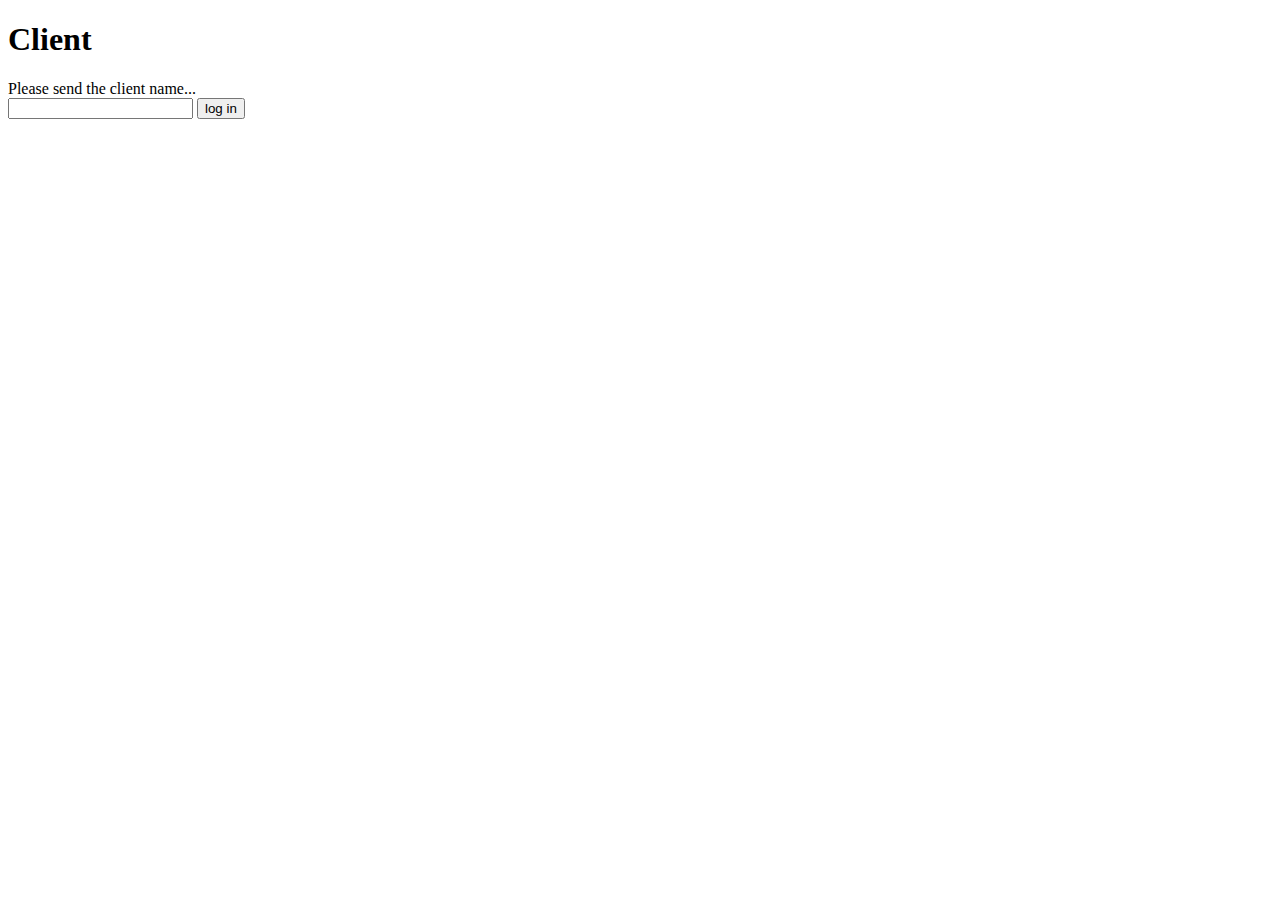
<file: Flask_demo/templates/client.html>
<!DOCTYPE html>
<html lang="en">
<head>
    <meta charset="UTF-8">
    <title>Client</title>
</head>

<body>
<h1>Client</h1>
<div id="tips"> Please send the client name... <br /></div>
<input id="name" type="text" name="username">
<button onclick="choose()">log in</button>

<script type="application/javascript">
    ws = new WebSocket("ws://47.94.6.112:5678/ws")
    //开局连接
    ws.onopen = function(){
        ws.send("admin:123456");
        // ws.send("ypy")
    }
    ws.onmessage = function (rec) {
        document.getElementById("content").innerHTML+=rec.data+"<br/>";
    }
    ws.onclose = function () {
        window.location.reload(); // 重新加载

    }

    function choose(){
        var str = document.getElementById('name').value;
        ws.send(str);
    }

</script>

<div id="content"></div>


</body>
</html>
</file>
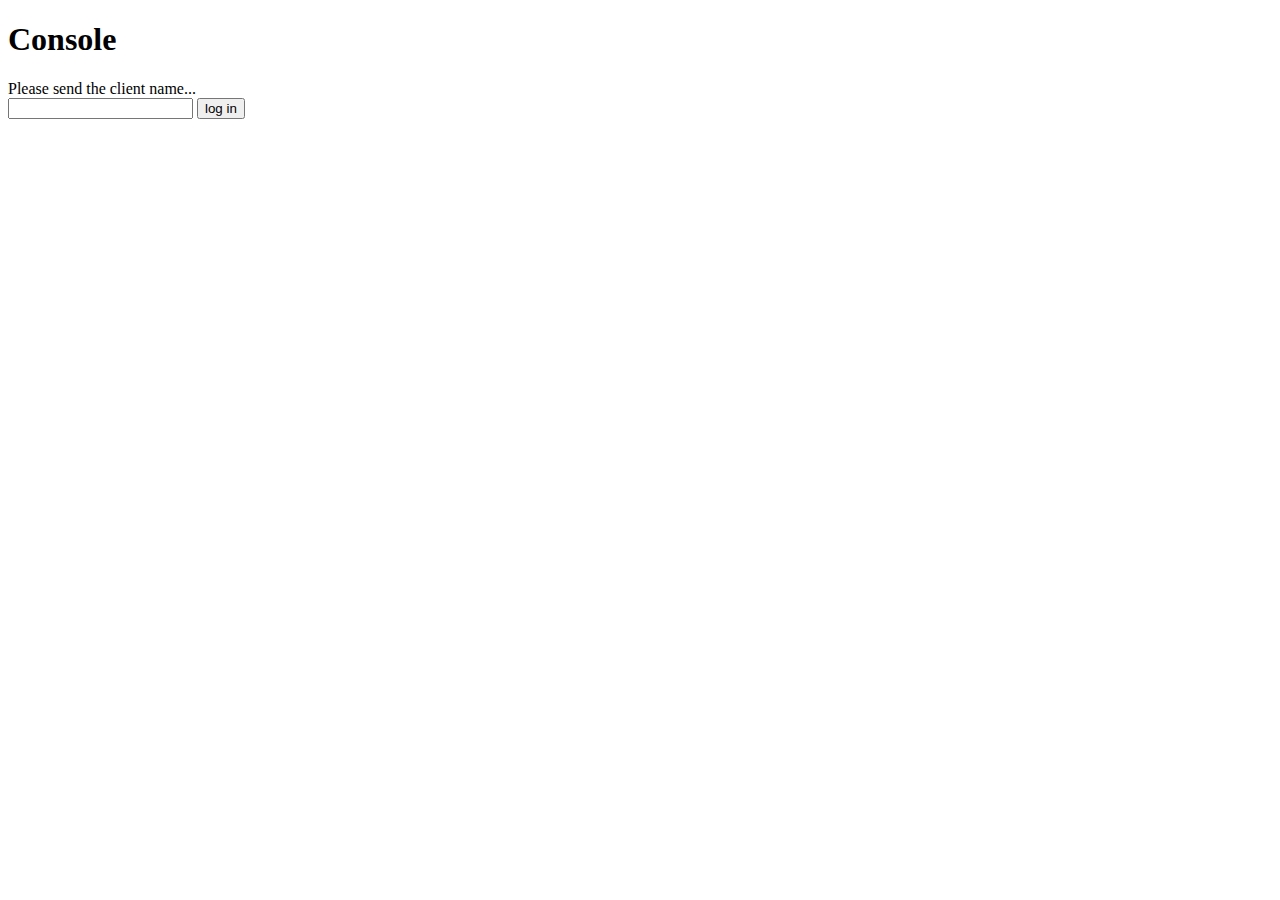
<file: Flask_demo/templates/console.html>
<!DOCTYPE html>
<html lang="en">
<head>
    <meta charset="UTF-8">
    <title>Console</title>
</head>

<h1>Console</h1>
<div id="tips"> Please send the client name... <br /></div>
<input id="name" type="text" name="username">
<button onclick="choose()">log in</button>

<script type="application/javascript">
    ws = new WebSocket("ws://47.94.6.112:5678/ws")
    //开局连接为控制台
    ws.onopen = function(){
        ws.send("console:123456");
        // ws.send("ypy")
    }

    ws.onmessage = function (rec) {
        document.getElementById("content").innerHTML+=rec.data+"<br/>";
    }


    ws.onclose = function () {
        window.location.reload(); // 重新加载

    }

    function choose(){
        var str = document.getElementById('name').value;
        ws.send(str);
    }

</script>

<div id="content"></div>


</body>
</html>
</file>
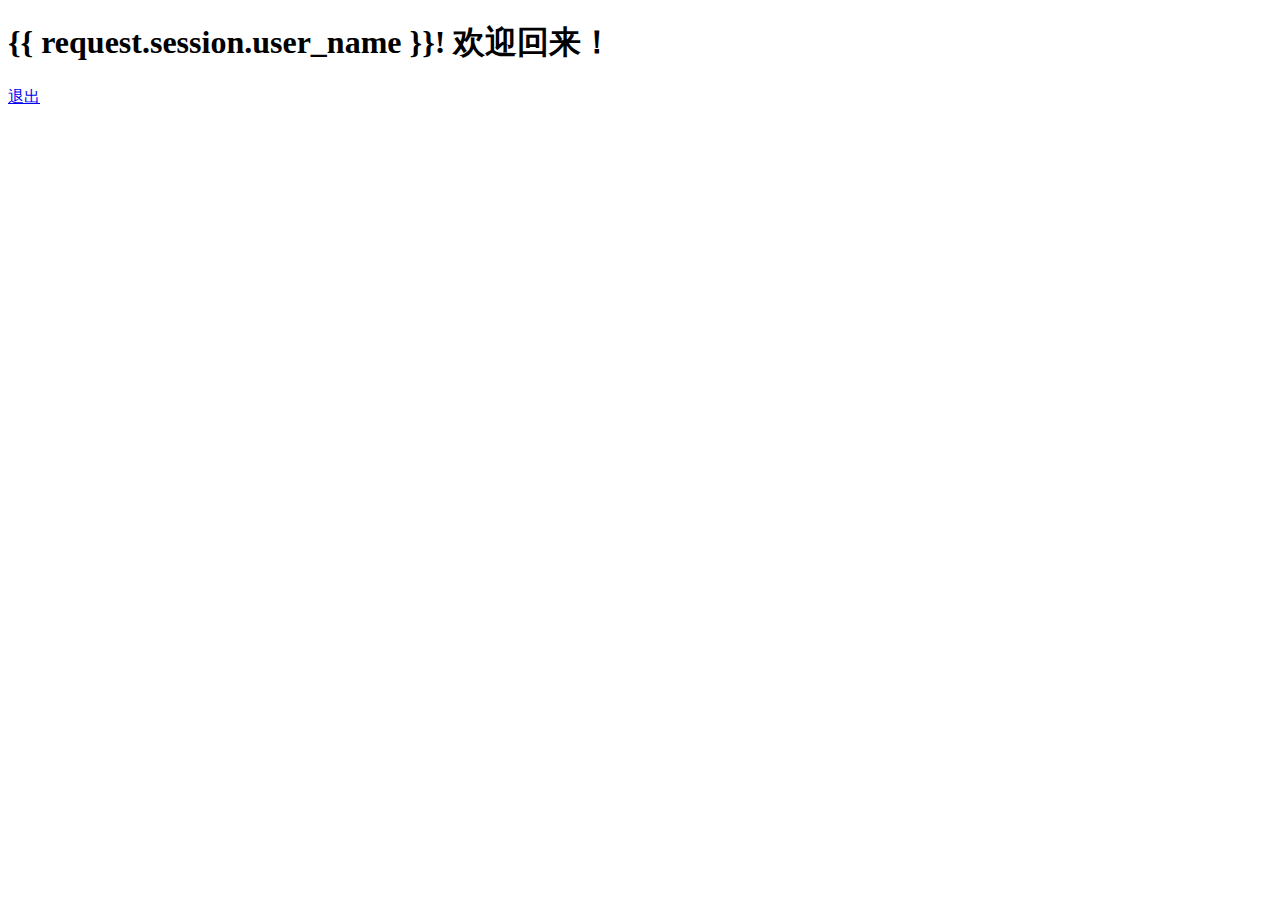
<file: Django/templates/login/oriindex.html>
<!DOCTYPE html>
<html lang="en">
<head>
    <meta charset="UTF-8">
    <title>首页</title>
</head>
<body>
    <h1>{{ request.session.user_name }}!  欢迎回来！</h1>
    <p>
        <a href="/logout/">退出</a>
    </p>
</body>
</html>
</file>
